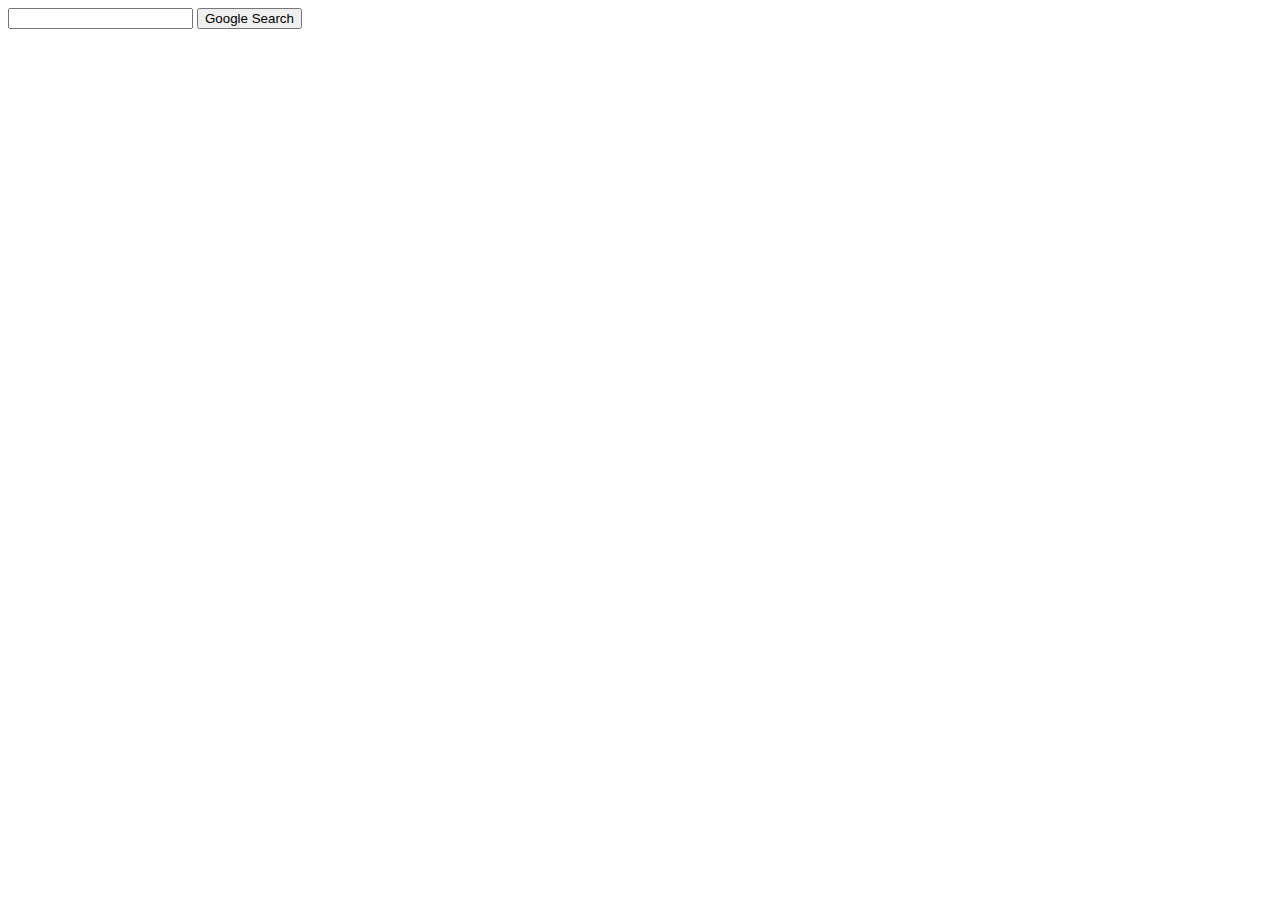
<file: index.html>
<!DOCTYPE html>
<html lang="en">
<head>
    <meta charset="UTF-8">
    <meta name="viewport" content="width=device-width, initial-scale=1.0">
    <title>Search</title>
</head>
<body>
    <form action="https://www.google.com/search">
        <input type="text" name="q">
        <input type="submit" value="Google Search">
    </form>
</body>
</html>
</file>
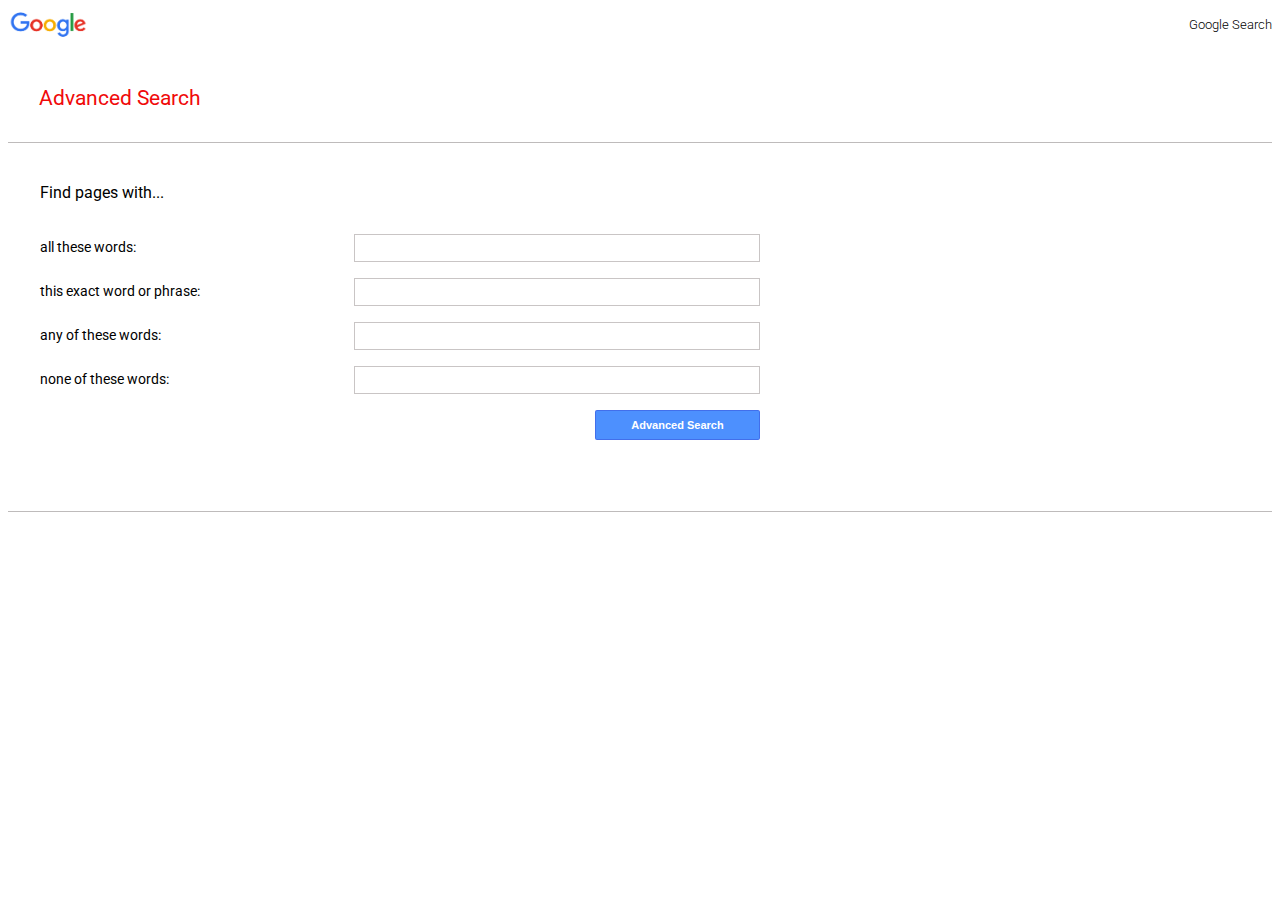
<file: advanced.html>
<!DOCTYPE html>
<html lang="en">
  <head>
    <meta charset="UTF-8" />
    <meta name="viewport" content="width=device-width, initial-scale=1.0" />
    <link rel="stylesheet" href="advanced.css" />
    <link rel="preconnect" href="https://fonts.googleapis.com" />
    <link rel="preconnect" href="https://fonts.gstatic.com" crossorigin />
    <link
      href="https://fonts.googleapis.com/css2?family=Roboto:ital,wght@0,100;0,300;0,400;0,500;0,700;0,900;1,100;1,300;1,400;1,500;1,700;1,900&display=swap"
      rel="stylesheet"
    />
    <title>Advanced Search</title>
  </head>
  <body>
    <nav>
      <img alt="Google Logo" src="google logo.png" />
      <a href="index.html">Google Search</a>
    </nav>
    <main>
      <header>Advanced Search</header>
      <form action="https://www.google.com/search">
        <p>Find pages with...</p>
        <label>
          <span>all these words:</span>
          <input type="text" name="as_q" />
        </label>
        <label>
          <span>this exact word or phrase:</span>
          <input type="text" name="as_epq" />
        </label>
        <label>
          <span>any of these words:</span>
          <input type="text" name="as_oq" />
        </label>
        <label>
          <span>none of these words:</span>
          <input type="text" name="as_eq" />
        </label>
        <label>
            <span></span>
            <button type="submit">Advanced Search</button>
        </label>
      </form>
    </main>
  </body>
</html>
</file>
<file: advanced.css>
:root {
  font-family: Roboto;
}

html,
body {
  height: 100%;
}

body {
  display: flex;
  flex-direction: column;
  gap: 5%;
  align-items: center;
}

nav {
  width: 100%;
  display: flex;
  flex-direction: row;
  align-items: center;
  justify-content: space-between;
}

nav a {
  font-size: 0.8em;
  font-weight: 300;
  text-decoration: none;
  color: black;
}
nav a:hover {
  text-decoration: underline;
}

nav img {
  width: 5em;
}

main {
  width: 100%;
  height: 100%;
  display: flex;
  flex-direction: column;
}
header {
  font-size: 1.3em;
  font-weight: 400;
  color: rgb(240, 10, 10);
  padding-left: 1.5em;
  padding-bottom: 1.5em;
  border-bottom: 1px solid rgb(190, 187, 187);
}

form {
  display: flex;
  flex-direction: column;
  gap: 1em;
  padding: 1.5em 2em;
  height: 20em;
  border-bottom: 1px solid rgb(190, 187, 187);
}

form label {
  width: 60%;
  display: flex;
  flex-direction: row;
  align-items: center;
  justify-content: space-between;
  gap: 0.5em;
  font-size: 0.9em;
}
form span {
  width: 12em;
}
form input {
  width: 30em;
  height: 1.8em;
  border: solid 1px rgb(201, 197, 197);
}

button {
  background-color: rgb(77, 144, 254);
  border-radius: 2px;
  border-bottom-style: solid;
  border-bottom-width: 1px;
  font-size: 11px;
  font-weight: 700;
  color: rgb(255, 255, 255);
  height: 30px;
  border: 1px solid rgba(47, 47, 199, 0.342);
  cursor: pointer;
  width: 15em;  
  justify-self: flex-end;
}
</file>
